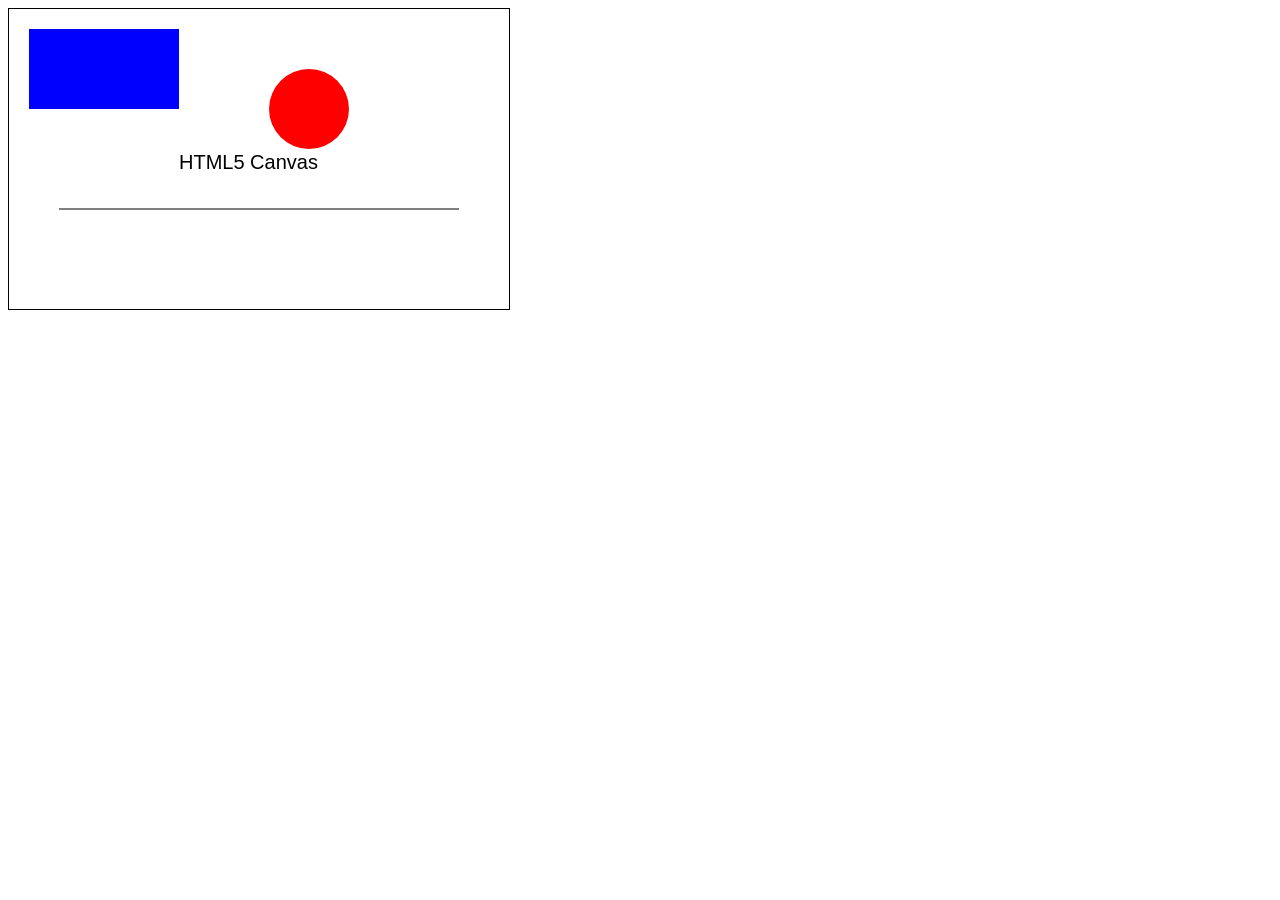
<file: lab 2/E1-canvas/index.html>
<!DOCTYPE html>
<html>
<head>
<meta charset="UTF-8">
<title>Canvas</title>
<link rel="stylesheet" href="style.css">
</head>
<body>
<canvas id="c" width="500" height="300"></canvas>
<script src="script.js"></script>
</body>
</html>
</file>
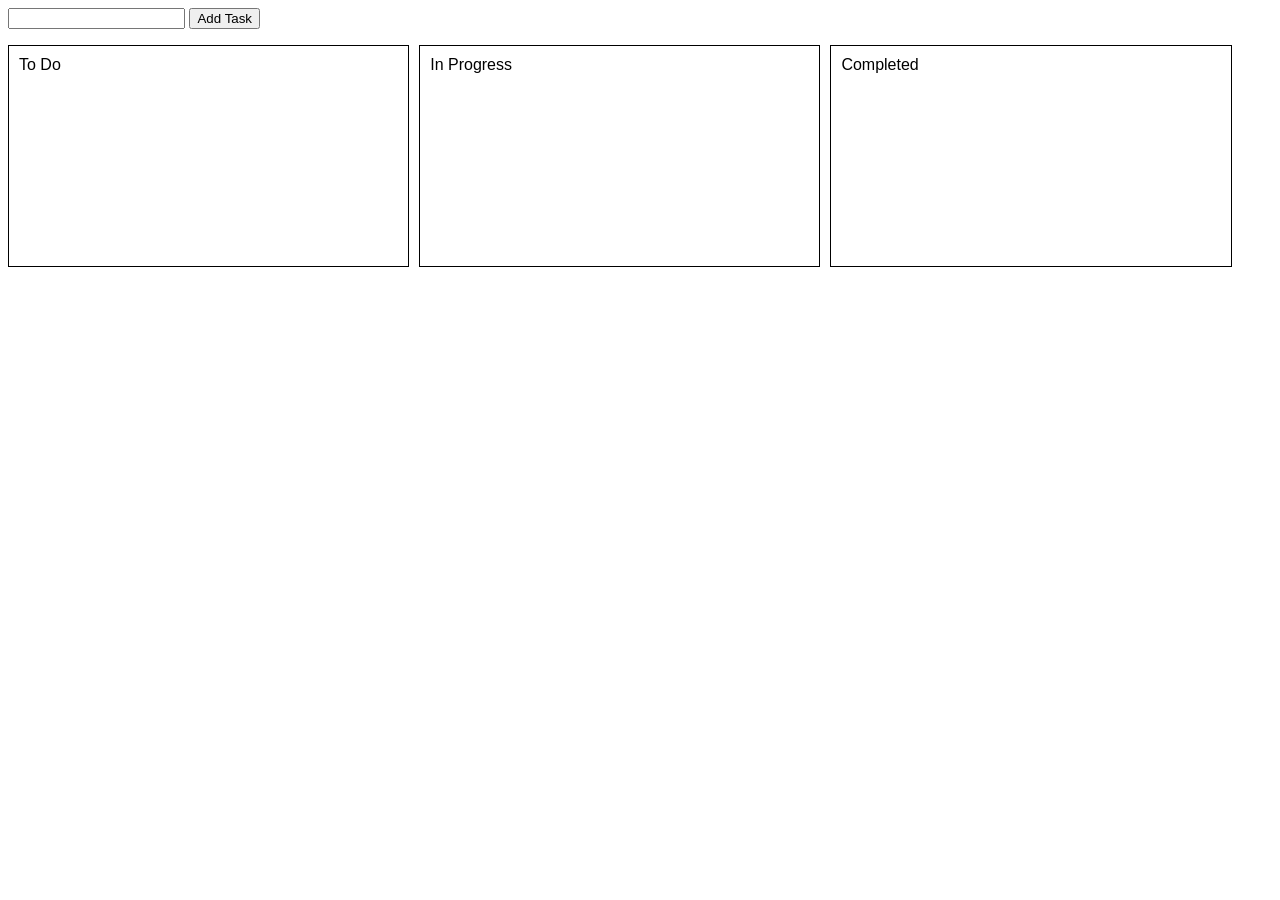
<file: lab 2/E3-TaskManager/index.html>
<!DOCTYPE html>
<html>
<head>
<meta charset="UTF-8">
<title>Task Manager</title>
<link rel="stylesheet" href="style.css">
</head>
<body>
<input id="tname" type="text">
<button onclick="addTask()">Add Task</button>
<p id="msg"></p>

<div class="board">
<div class="col" id="todo" ondragover="event.preventDefault()" ondrop="drop(event)">To Do</div>
<div class="col" id="progress" ondragover="event.preventDefault()" ondrop="drop(event)">In Progress</div>
<div class="col" id="done" ondragover="event.preventDefault()" ondrop="drop(event)">Completed</div>
</div>

<script src="script.js"></script>
</body>
</html>
</file>
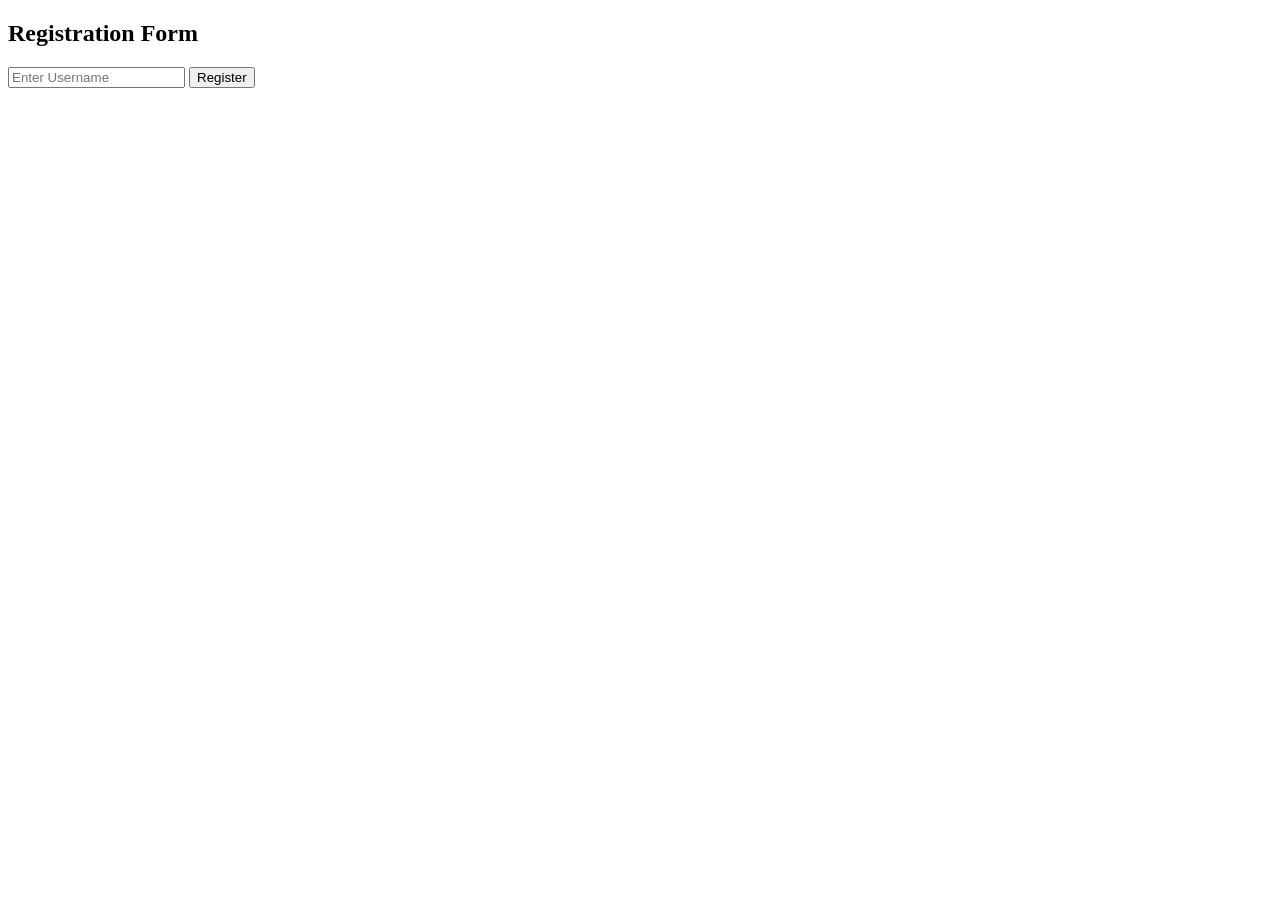
<file: Lab-4/Exerscise-1/index.html>
<!DOCTYPE html>
<html>
<body>
    <h2>Registration Form</h2>
    <input type="text" id="username" placeholder="Enter Username">
    <span id="feedback"></span>
    <div id="loader" style="display:none;">Checking...</div>
    <button type="submit" id="submitBtn">Register</button>
    <script src="script.js"></script>
</body>
</html>
</file>
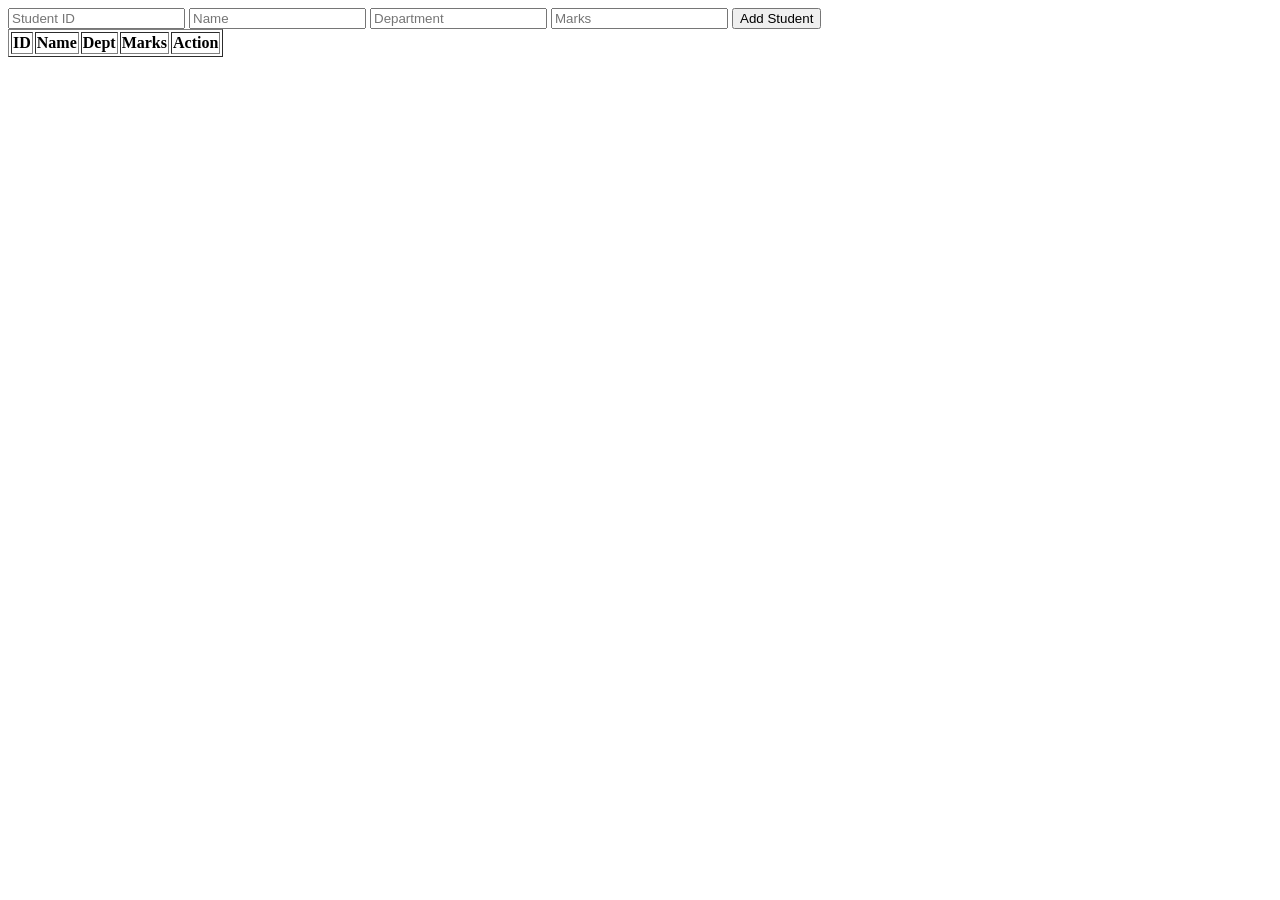
<file: Lab-4/Exerscise-3/index.html>
<!DOCTYPE html>
<html>
<body>
    <form id="studentForm">
        <input type="text" id="sId" placeholder="Student ID">
        <input type="text" id="sName" placeholder="Name">
        <input type="text" id="sDept" placeholder="Department">
        <input type="number" id="sMarks" placeholder="Marks">
        <button type="button" onclick="addStudent()">Add Student</button>
    </form>
    <table id="studentTable" border="1">
        <thead>
            <tr><th>ID</th><th>Name</th><th>Dept</th><th>Marks</th><th>Action</th></tr>
        </thead>
        <tbody></tbody>
    </table>
    <div id="msg"></div>
    <script src="script.js"></script>
</body>
</html>
</file>
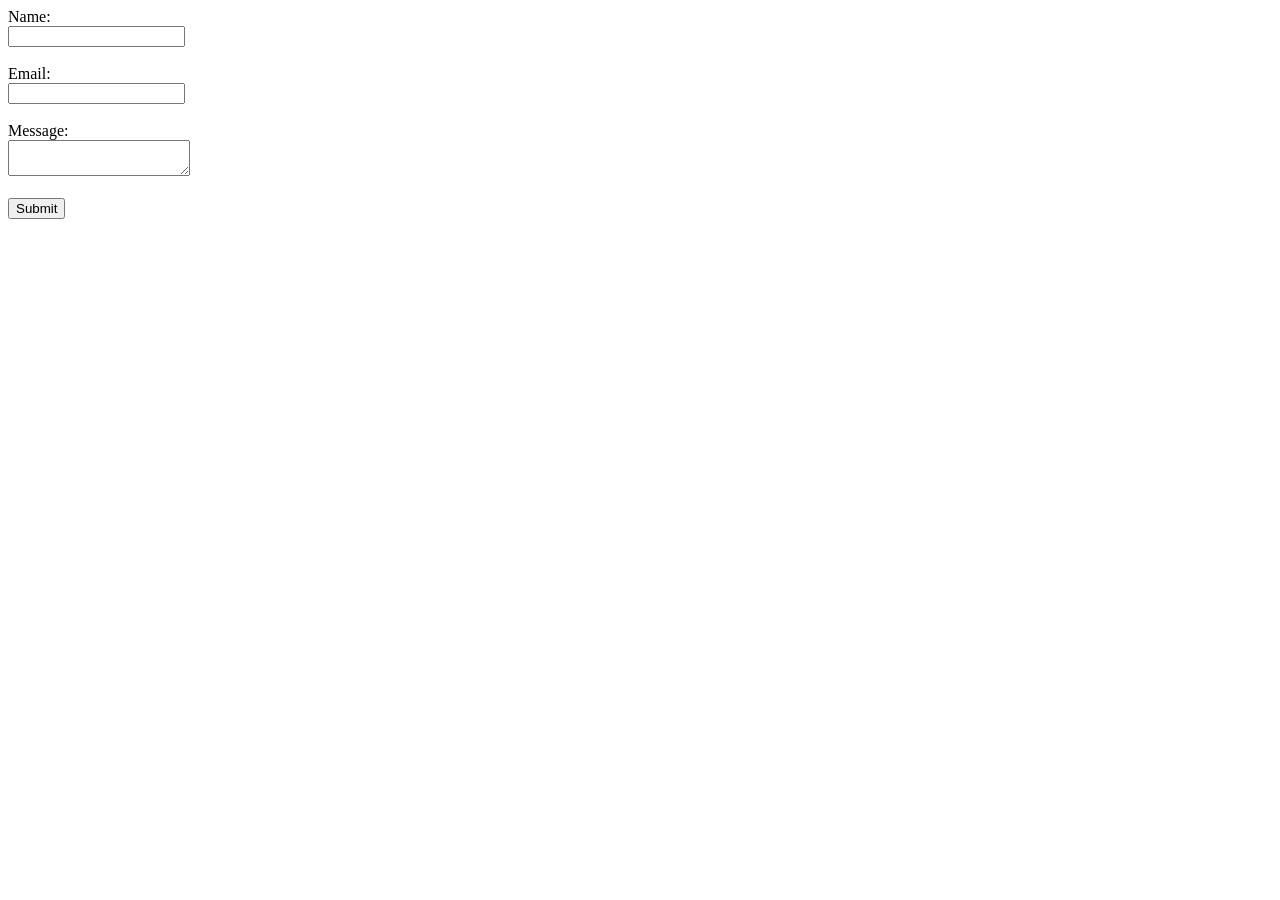
<file: lab 1/ContactForm.html>
<!DOCTYPE html>
<html lang="en">
<head>
<meta charset="UTF-8">
<title>Contact Form</title>
</head>
<body>
<form>
<label>Name:</label><br>
<input type="text"><br><br>
<label>Email:</label><br>
<input type="email"><br><br>
<label>Message:</label><br>
<textarea></textarea><br><br>
<input type="submit" value="Submit">
</form>
</body>
</html>
</file>
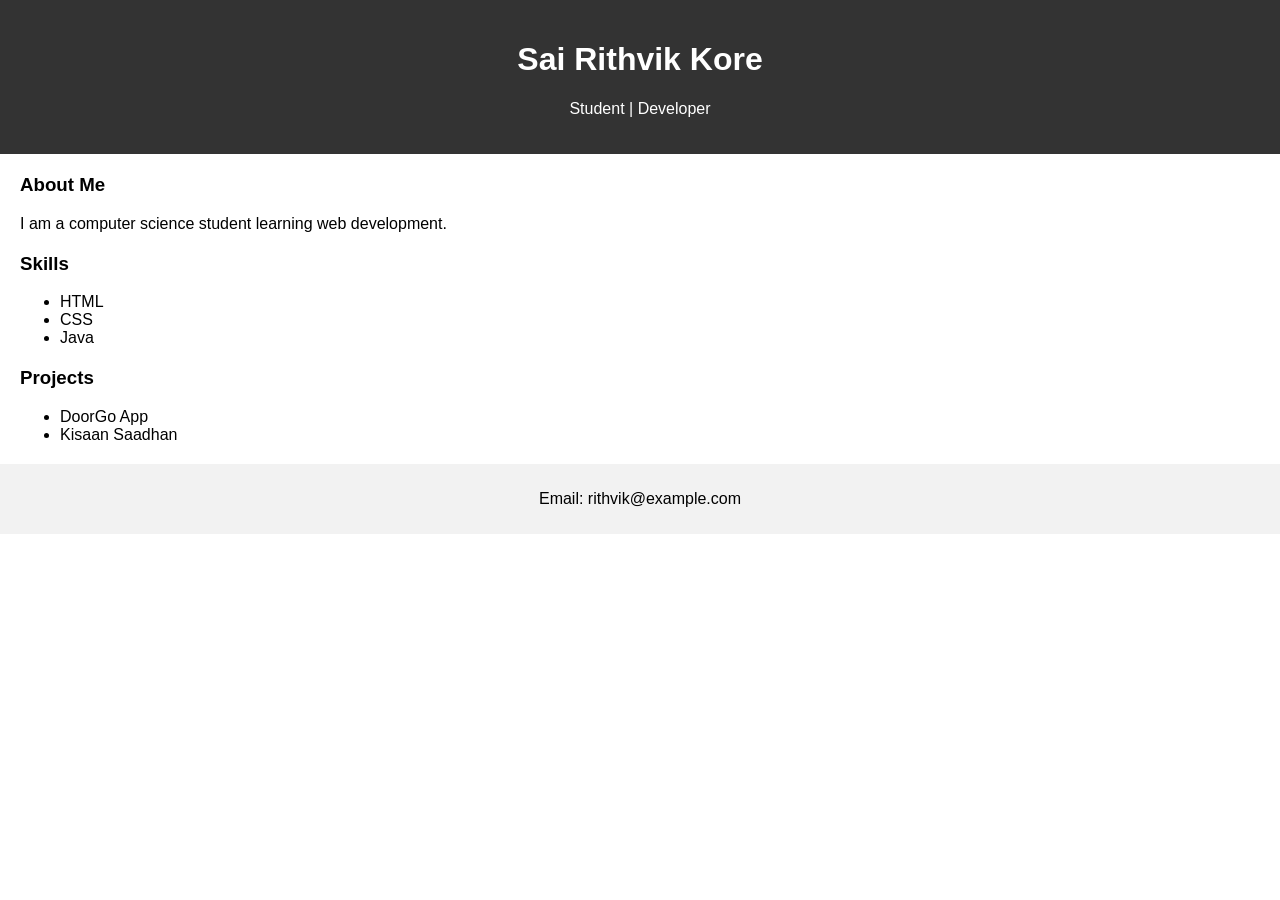
<file: lab 1/Portfolio.html>
<!DOCTYPE html>
<html lang="en">
<head>
<meta charset="UTF-8">
<title>Portfolio</title>
<style>
body{font-family:Arial;margin:0;padding:0}
header{background:#333;color:#fff;text-align:center;padding:20px}
section{margin:20px}
footer{background:#f2f2f2;text-align:center;padding:10px}
</style>
</head>
<body>
<header>
<h1>Sai Rithvik Kore</h1>
<p>Student | Developer</p>
</header>
<section>
<h3>About Me</h3>
<p>I am a computer science student learning web development.</p>
</section>
<section>
<h3>Skills</h3>
<ul>
<li>HTML</li>
<li>CSS</li>
<li>Java</li>
</ul>
</section>
<section>
<h3>Projects</h3>
<ul>
<li>DoorGo App</li>
<li>Kisaan Saadhan</li>
</ul>
</section>
<footer>
<p>Email: rithvik@example.com</p>
</footer>
</body>
</html>
</file>
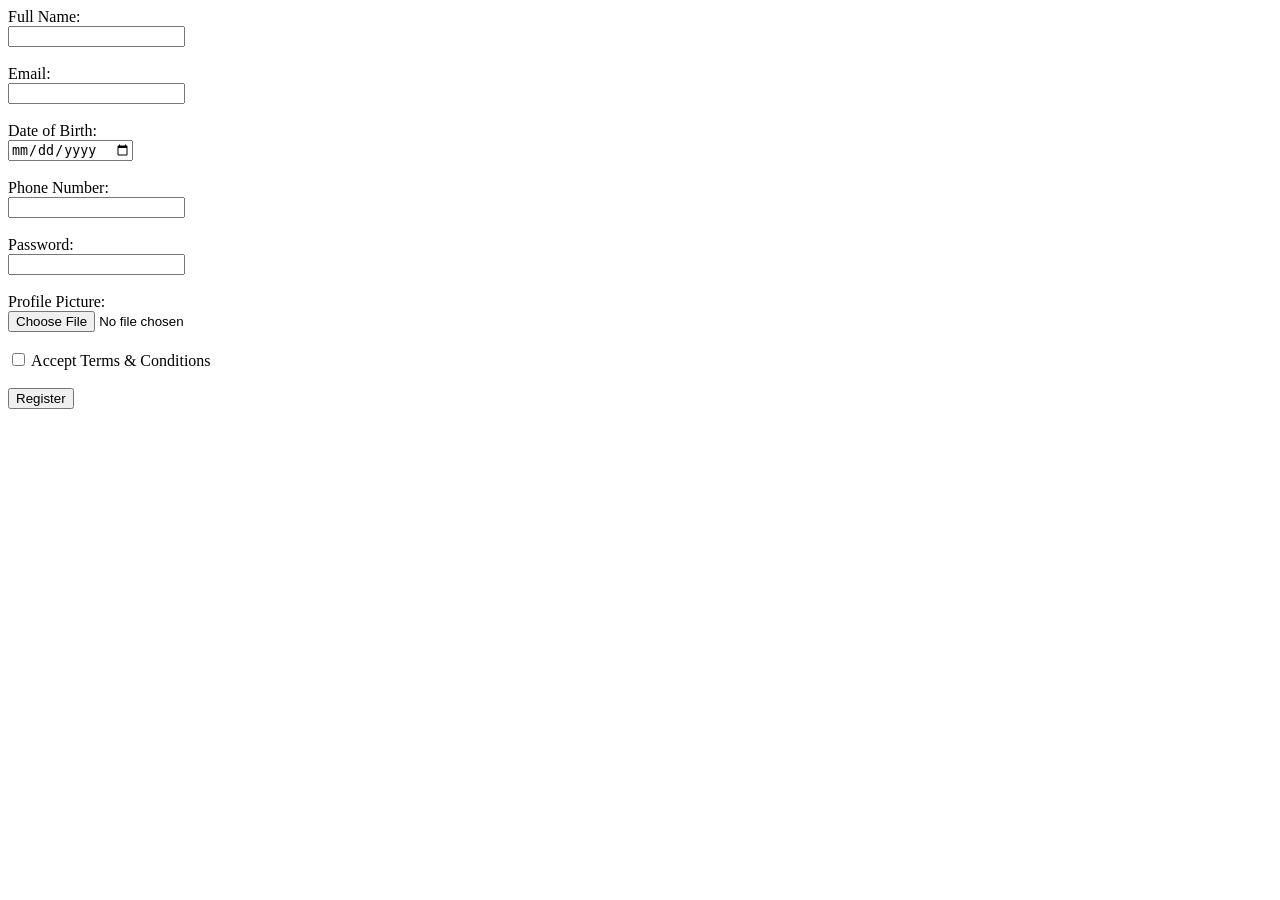
<file: lab 1/RegistrationForm.html>
<!DOCTYPE html>
<html lang="en">
<head>
<meta charset="UTF-8">
<title>Registration Form</title>
</head>
<body>
<form>
<label>Full Name:</label><br>
<input type="text" required><br><br>
<label>Email:</label><br>
<input type="email" required><br><br>
<label>Date of Birth:</label><br>
<input type="date" required><br><br>
<label>Phone Number:</label><br>
<input type="tel" required><br><br>
<label>Password:</label><br>
<input type="password" required><br><br>
<label>Profile Picture:</label><br>
<input type="file"><br><br>
<label><input type="checkbox" required> Accept Terms & Conditions</label><br><br>
<input type="submit" value="Register">
</form>
</body>
</html>
</file>
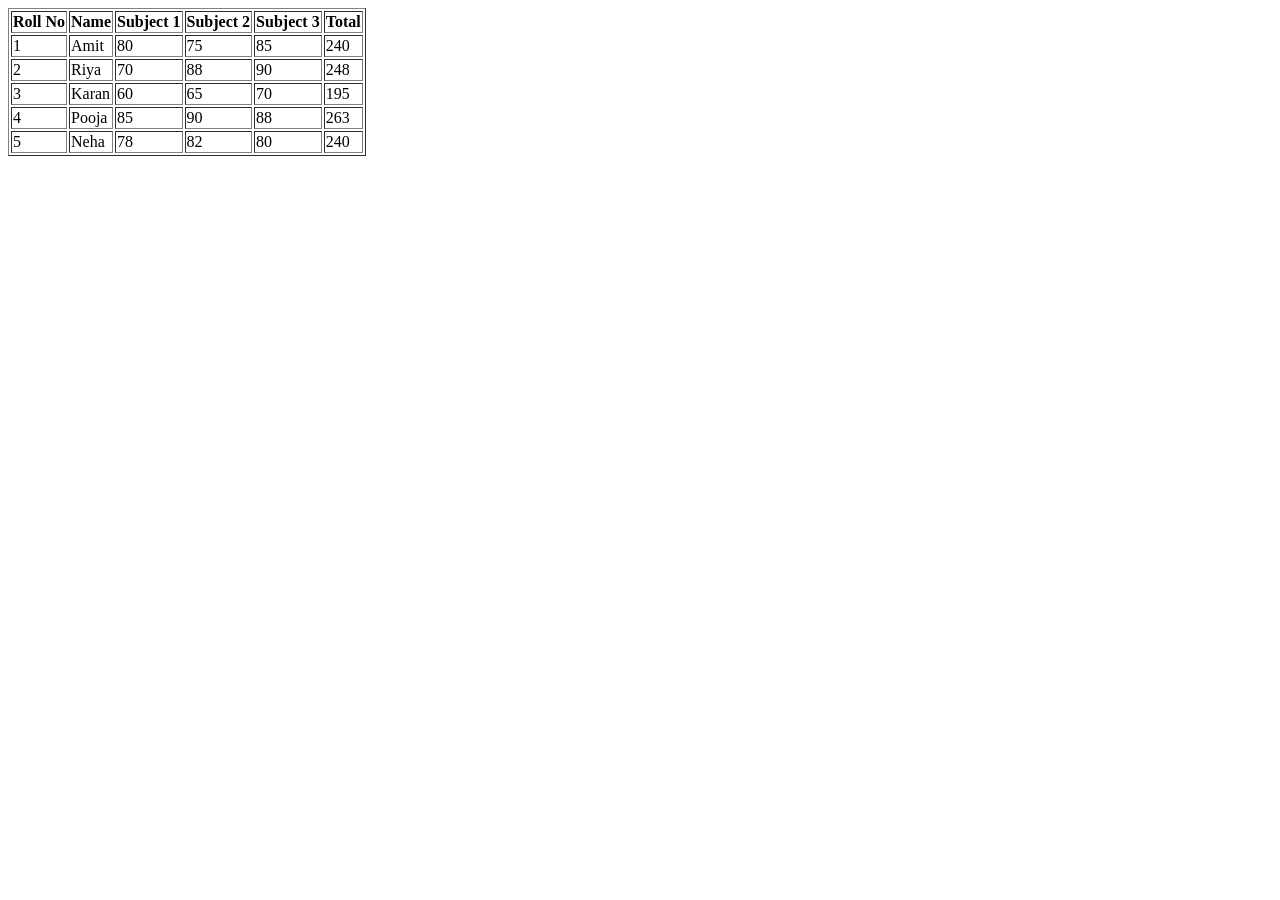
<file: lab 1/table.html>
<!DOCTYPE html>
<html lang="en">
<head>
<meta charset="UTF-8">
<title>Student Marksheet</title>
</head>
<body>
<table border="1">
<thead>
<tr>
<th>Roll No</th>
<th>Name</th>
<th>Subject 1</th>
<th>Subject 2</th>
<th>Subject 3</th>
<th>Total</th>
</tr>
</thead>
<tbody>
<tr><td>1</td><td>Amit</td><td>80</td><td>75</td><td>85</td><td>240</td></tr>
<tr><td>2</td><td>Riya</td><td>70</td><td>88</td><td>90</td><td>248</td></tr>
<tr><td>3</td><td>Karan</td><td>60</td><td>65</td><td>70</td><td>195</td></tr>
<tr><td>4</td><td>Pooja</td><td>85</td><td>90</td><td>88</td><td>263</td></tr>
<tr><td>5</td><td>Neha</td><td>78</td><td>82</td><td>80</td><td>240</td></tr>
</tbody>
</table>
</body>
</html>
</file>
<file: lab 2/E1-canvas/style.css>
canvas{border:1px solid #000}
</file>
<file: lab 2/E3-TaskManager/style.css>
body{font-family:Arial}
.board{display:flex;gap:10px}
.col{border:1px solid #000;padding:10px;width:30%;min-height:200px}
.task{border:1px solid #333;padding:5px;margin:5px;background:#eee;cursor:move}
</file>
